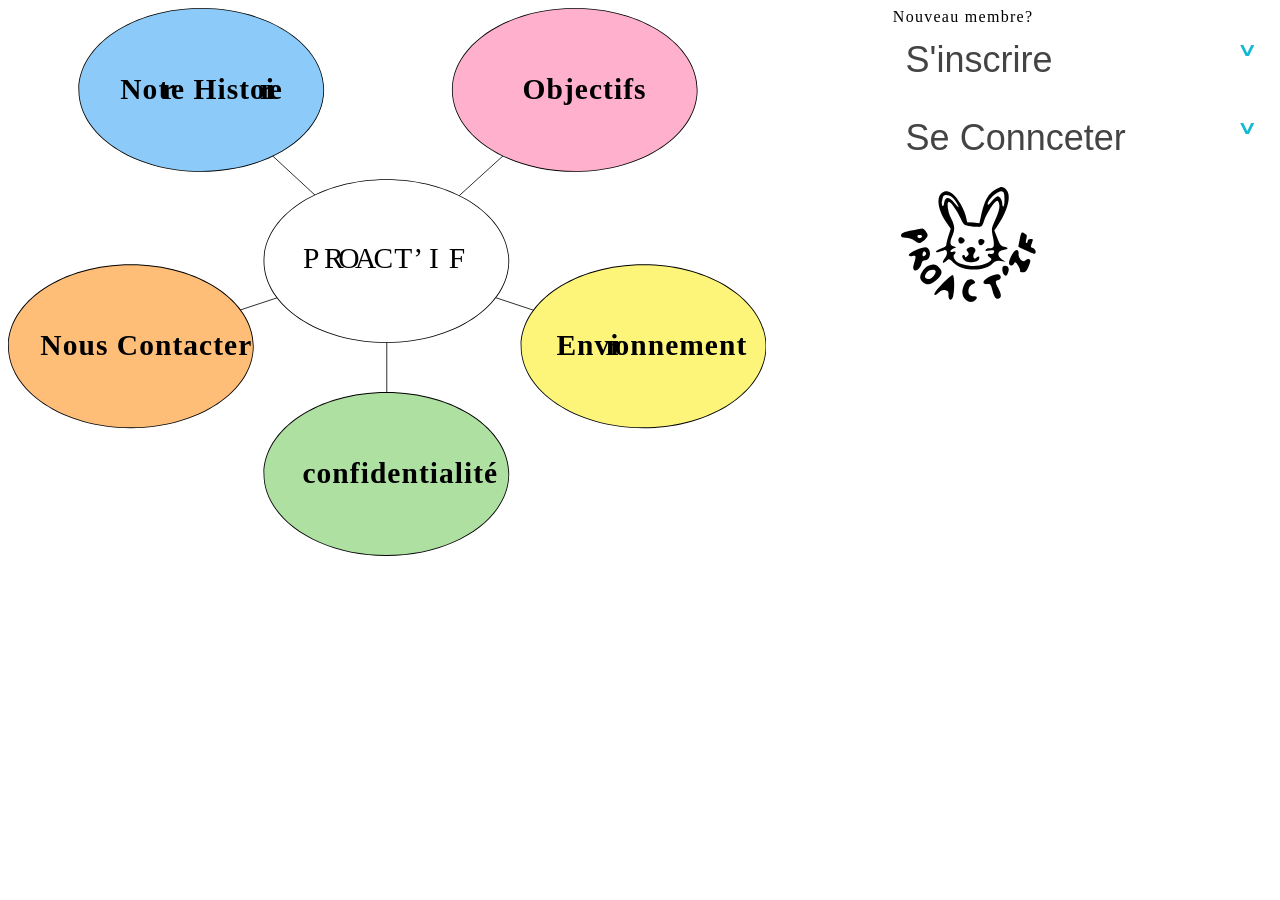
<file: B3351_Front_Proactif/target/B3351_Front_Proactif-1.0-SNAPSHOT/index.html>
<!DOCTYPE html>
<html>
    <head>
        <title>Bienvenue sur Proact'IF</title>
        <meta charset="UTF-8">
        <script src="https://code.jquery.com/jquery-3.3.1.min.js"></script>
        <link rel="stylesheet" href="CSS/indexStyle.css" />
        
    </head>
    
    <body>
        <div id="accordion_tab">
            Nouveau membre?
            <button class="accordion">S'inscrire</button>
            <div class="panel">
                Identifiant : <input type="email" id="champ-email" name="login" placeholder="identifiant" value="c1@proact.if"/><br>
                Mot de passe : <input type="password" id="champ-mdp" name="password" placeholder="mot de passe" value="toto"/><br>
                Civilité : <select id="champ-civil" name="civil">
                                <option value="M.">M.</option>
                                <option value="Mme">Mme</option>
                           </select><br>
                Nom : <input type="text" id="champ-nom" name="nom" placeholder="nom" value="Canneddu" /><br>
                Prénom : <input type="text" id="champ-prenom" name="prenom" placeholder="prénom" value="Hugo" /><br>
                Date de naissance : <input type="date" id="champ-date" name="date_naissance"/><br>
                Domicile : <input type="text" id="champ-adresse" name="adresse" placeholder="adresse" value="20 avenue Albert Einstein, Villeurbanne"/><br> 
                Téléphone : <input type="text" id="champ-tel" name="telephone" placeholder="numéro de téléphone" value="0680994791" /><br>

                <button id="bouton-inscription" class="bouton">S'inscrire</button>
                
                <div id="messageInscription" class="errorText">.</div>
            </div>
            <button class="accordion" >Se Connceter</button>
            <div class="panel">
                Identifiant : <br><input type="email" id="champ-login" name="login" value="e1@proact.if" /><br>
                Mot de passe : <br><input type="password" id="champ-password" name="password" />
                <button id="bouton-connexion" class="bouton">&#x2713;</button>                
                <div id="message" class="errorText">.</div>
                <a href="index.html">Mot de passe oublié?</a>
            </div>
            <svg xmlns="http://www.w3.org/2000/svg" viewBox="0 0 118 95" preserveAspectRatio="xMidYMid meet" width="118pt" height="95pt" version="1.0">
                <g fill="#000000" stroke="none" transform="translate(0 95) scale(0.1 -0.1)">
                <path d="M 780 907 c -65 -34 -90 -76 -120 -205 l -12 -53 l -46 4 l -45 3 l -13 52 c -18 68 -77 157 -116 173 c -26 10 -35 10 -57 -2 c -49 -28 -37 -129 27 -222 l 35 -50 l -17 -52 c -9 -28 -16 -59 -16 -68 c 0 -9 -15 -20 -35 -27 c -42 -14 -61 -36 -22 -27 c 14 4 32 9 40 13 c 25 9 30 -28 7 -59 c -26 -34 -19 -48 10 -22 c 20 18 21 18 53 -13 c 68 -66 231 -69 294 -6 c 20 20 31 24 61 19 l 37 -6 l -28 18 c -40 26 -35 67 11 71 c 39 4 42 19 5 24 c -23 3 -31 12 -50 63 l -23 59 l 24 36 c 78 114 106 230 66 270 c -23 23 -36 25 -70 7 Z m 56 -75 c 1 -29 -3 -55 -7 -58 c -5 -3 -9 4 -9 16 c 0 29 -18 60 -35 60 c -7 0 -27 -17 -44 -37 c -23 -28 -31 -33 -31 -19 c 0 29 75 98 102 94 c 20 -3 23 -9 24 -56 Z m -386 6 c 12 -13 28 -36 36 -53 c 12 -25 8 -23 -24 14 c -44 51 -69 51 -79 0 c -3 -19 -9 -26 -13 -19 c -7 11 -5 33 6 68 c 6 20 52 14 74 -10 Z m 348 -57 c 2 -20 -8 -57 -29 -102 c -32 -70 -32 -71 -19 -136 c 13 -69 8 -82 -32 -83 c -9 0 -20 -5 -24 -12 c -5 -8 3 -9 30 -5 c 31 5 37 3 34 -11 c -2 -11 -11 -16 -26 -14 c -26 4 -29 -13 -5 -27 c 50 -27 -88 -79 -161 -60 c -17 4 -43 11 -58 14 c -35 7 -66 51 -49 68 c 17 17 13 29 -9 22 c -27 -9 -25 9 3 23 l 22 11 l -22 7 c -27 7 -29 28 -8 77 c 21 51 19 79 -10 133 c -24 46 -34 124 -16 124 c 14 0 65 -71 88 -125 c 19 -45 25 -51 60 -57 c 21 -4 52 -7 70 -7 c 29 -1 33 3 47 47 c 20 59 83 155 99 149 c 7 -2 13 -18 15 -36 Z" />
                <path d="M 503 543 c -18 -6 -16 -40 1 -46 c 8 -3 20 1 27 9 c 10 12 9 18 -2 28 c -8 8 -20 12 -26 9 Z" />
                <path d="M 640 511 c 0 -27 19 -36 37 -18 c 18 18 9 37 -18 37 c -12 0 -19 -7 -19 -19 Z" />
                <path d="M 561 461 c -12 -8 -13 -12 -1 -26 c 11 -14 11 -19 -3 -33 c -11 -10 -17 -12 -17 -4 c 0 7 -4 12 -10 12 c -21 0 -9 -35 16 -47 c 31 -14 91 -6 99 15 c 8 21 -2 27 -20 12 c -12 -10 -16 -9 -21 4 c -3 9 -1 23 6 31 c 26 31 -12 59 -49 36 Z" />
                <path d="M 150 596 c -73 -13 -90 -21 -90 -42 c 0 -9 11 -14 36 -14 c 21 0 47 -8 61 -20 c 14 -11 31 -20 38 -20 c 21 0 65 40 65 59 c 0 16 -30 53 -41 50 c -2 0 -33 -6 -69 -13 Z m 68 -48 c -3 -7 -11 -13 -18 -13 c -7 0 -15 6 -17 13 c -3 7 4 12 17 12 c 13 0 20 -5 18 -12 Z" />
                <path d="M 951 530 c -6 -28 -11 -53 -11 -56 c 0 -5 109 -54 121 -54 c 18 0 8 38 -11 43 c -17 4 -19 9 -10 32 c 13 35 13 35 -10 35 c -11 0 -20 -7 -20 -15 c 0 -8 -4 -15 -9 -15 c -6 0 -6 12 -1 30 c 7 25 5 32 -10 40 c -27 15 -27 14 -39 -40 Z" />
                <path d="M 173 448 c -56 -22 -75 -55 -28 -46 c 28 6 30 1 13 -54 c -8 -29 -9 -41 0 -50 c 15 -15 48 13 56 48 c 4 15 14 24 26 24 c 29 0 47 42 32 75 c -14 30 -30 30 -99 3 Z m 69 -40 c -15 -15 -26 -4 -18 18 c 5 13 9 15 18 6 c 9 -9 9 -15 0 -24 Z" />
                <path d="M 915 442 c -17 -12 -45 -69 -45 -91 c 0 -25 25 -28 38 -5 c 8 14 12 12 29 -12 c 11 -16 18 -35 16 -41 c -3 -8 4 -13 19 -13 c 18 0 29 9 41 35 c 9 20 17 42 17 50 c 0 18 -21 20 -38 3 c -17 -17 -53 18 -50 50 c 3 26 -10 37 -27 24 Z" />
                <path d="M 271 331 c -26 -7 -55 -42 -66 -78 c -8 -28 25 -63 60 -63 c 29 0 90 51 98 81 c 4 14 -2 29 -18 45 c -25 25 -34 27 -74 15 Z m 49 -44 c 0 -25 -31 -57 -56 -57 c -29 0 -32 24 -7 52 c 18 21 63 24 63 5 Z" />
                <path d="M 820 301 c 0 -16 7 -34 15 -41 c 12 -10 17 -8 26 13 c 15 32 6 57 -21 57 c -15 0 -20 -7 -20 -29 Z" />
                <path d="M 723 246 c -50 -24 -61 -60 -17 -54 c 24 3 28 -1 39 -45 c 14 -55 27 -72 49 -64 c 21 8 20 30 -4 77 c -25 49 -25 56 1 63 c 26 7 22 42 -6 43 c -11 1 -39 -8 -62 -20 Z" />
                <path d="M 372 196 c -56 -58 -74 -86 -55 -86 c 4 0 17 10 29 21 c 16 15 30 20 47 15 c 21 -5 25 -12 23 -38 c -1 -40 25 -46 35 -8 c 13 46 10 160 -4 160 c -7 0 -40 -29 -75 -64 Z" />
                <path d="M 562 223 c -18 -7 -42 -58 -42 -90 c 0 -58 62 -97 98 -61 c 18 18 14 28 -12 28 c -32 0 -45 19 -39 53 c 4 18 15 32 30 38 c 21 8 23 12 13 24 c -13 15 -25 17 -48 8 Z" />
                </g>
            </svg>
        </div>
        
        <div id="image">
            <svg id="Principal" xmlns="http://www.w3.org/2000/svg" viewBox="0 0 926 669" width="60%" height="100%">
                <defs>
                    <style>
                        .cls-1{fill:none;stroke:#000;stroke-miterlimit:10;}
                        .cls-2{fill:#fff;}.cls-11,.cls-3{font-size:36px;}
                        .cls-3{font-family:HandsDown;}.cls-4{letter-spacing:0.06em;}
                        .cls-5{letter-spacing:-0.05em;}.cls-6{letter-spacing:-0.09em;}
                        .cls-7{letter-spacing:-0.15em;}.cls-8{letter-spacing:0.17em;}
                        .cls-9{letter-spacing:.5em;}.cls-10{fill:#ffbe78;}
                        .cls-11{font-family:Roboto-BoldCondensed, Roboto;font-weight:700;}
                        .cls-12{fill:#aee0a2;}.cls-13{fill:#fdf57a;}
                        .cls-14{letter-spacing:-0.01em;}
                        .cls-15{fill:#ffb0cd;}
                        .cls-16{fill:#8ccbf9;}
                        .cls-17{letter-spacing:-0.01em;}
                    </style>
                </defs>
                <title>Accueil_ProactIF</title>
                <g id="ligne">
                    <line class="cls-1" x1="236.5" y1="100.5" x2="462.5" y2="309.5"/>
                    <line class="cls-1" x1="692.5" y1="100.5" x2="462.5" y2="309.5"/>
                    <line class="cls-1" x1="462.5" y1="586.5" x2="462.5" y2="309.5"/>
                    <line class="cls-1" x1="148.5" y1="413.5" x2="462.5" y2="309.5"/>
                    <line class="cls-1" x1="775.5" y1="413.5" x2="462.5" y2="309.5"/>
                </g>
                <g id="Centre">
                    <ellipse class="cls-2" cx="462" cy="309" rx="149.5" ry="99.5"/>
                    <path d="M490,441c82.16,0,149,44.41,149,99s-66.84,99-149,99-149-44.41-149-99,66.84-99,149-99m0-1c-82.84,0-150,44.77-150,100s67.16,100,150,100,150-44.77,150-100S572.84,440,490,440Z" transform="translate(-28 -231)"/>
                    <text class="cls-3" transform="translate(360.08 317.53)">
                        <tspan class="cls-4">P</tspan>
                        <tspan class="cls-5" x="25.85" y="0">R</tspan>
                        <tspan class="cls-6" x="43.2" y="0">O</tspan>
                        <tspan class="cls-7" x="63.58" y="0">A</tspan>
                        <tspan x="86.22" y="0">CT’</tspan>
                        <tspan class="cls-8" x="154.04" y="0">I</tspan>
                        <tspan class="cls-9" x="177.98" y="0">F</tspan>
                    </text>
                </g>
                <a href="nousContacter.html"><g id="nous_contacter" >
                    
                    <ellipse class="cls-10" cx="150" cy="413" rx="149.5" ry="99.5"/>
                    <path d="M178,545c82.16,0,149,44.41,149,99s-66.84,99-149,99S29,698.59,29,644s66.84-99,149-99m0-1C95.16,544,28,588.77,28,644S95.16,744,178,744s150-44.77,150-100S260.84,544,178,544Z" transform="translate(-28 -231)"/>
                    <text class="cls-11" transform="translate(39.52 424.04)">Nous Contacter</text>
                    
                </g></a>

                <a href="nousContacter.html"><g id="confidentialité">
                    <ellipse class="cls-12" cx="462" cy="569" rx="149.5" ry="99.5"/>
                    <path d="M490,701c82.16,0,149,44.41,149,99s-66.84,99-149,99-149-44.41-149-99,66.84-99,149-99m0-1c-82.84,0-150,44.77-150,100s67.16,100,150,100,150-44.77,150-100S572.84,700,490,700Z" transform="translate(-28 -231)"/>
                    <text class="cls-11" transform="translate(359.52 579.52)">confidentialité</text>
                </g></a>
                <a href="nousContacter.html"><g id="environnment">
                    <ellipse class="cls-13" cx="776" cy="413" rx="149.5" ry="99.5"/>
                    <path d="M804,545c82.16,0,149,44.41,149,99s-66.84,99-149,99-149-44.41-149-99,66.84-99,149-99m0-1c-82.84,0-150,44.77-150,100s67.16,100,150,100,150-44.77,150-100S886.84,544,804,544Z" transform="translate(-28 -231)"/>
                    <text class="cls-11" transform="translate(669.59 423.52)">Envi<tspan class="cls-14" x="60.1" y="0">r</tspan>
                        <tspan x="70.95" y="0">onnement</tspan>
                    </text>
                    </g></a>
                <a href="nousContacter.html"><g id="obectifs">
                    <ellipse class="cls-15" cx="692" cy="100" rx="149.5" ry="99.5"/>
                    <path d="M720,232c82.16,0,149,44.41,149,99s-66.84,99-149,99-149-44.41-149-99,66.84-99,149-99m0-1c-82.84,0-150,44.77-150,100s67.16,100,150,100,150-44.77,150-100S802.84,231,720,231Z" transform="translate(-28 -231)"/>
                    <text class="cls-11" transform="translate(628.24 110.52)">Objectifs</text>
                </g></a>
                <a href="nousContacter.html"><g id="notre_histoire">
                    <ellipse class="cls-16" cx="236" cy="100" rx="149.5" ry="99.5"/>
                    <path d="M264,232c82.16,0,149,44.41,149,99s-66.84,99-149,99-149-44.41-149-99,66.84-99,149-99m0-1c-82.84,0-150,44.77-150,100s67.16,100,150,100,150-44.77,150-100S346.84,231,264,231Z" transform="translate(-28 -231)"/>
                    <text class="cls-11" transform="translate(137.08 110.52)">Not<tspan class="cls-17" x="50.96" y="0">r</tspan>
                        <tspan x="61.82" y="0">e Histoi</tspan>
                        <tspan class="cls-17" x="170.51" y="0">r</tspan>
                        <tspan x="181.37" y="0">e</tspan>
                    </text>
                </g></a>
            </svg>
        </div>

        <script src ="JS/accordionJS.js" type="text/javascript"></script>
        <script>
            function connexion() {
                var champLogin = $('#champ-login').val();
                var champPassword = $('#champ-password').val();

                $('#message').html('Connexion en cours...');

                $.ajax({
                    url: './ActionServlet',
                    method: 'POST',
                    data: {
                        todo: 'connecter',
                        login: champLogin,
                        password: champPassword
                    },
                    dataType: 'json'
                }).done(function (data) {
                    var type = data.type;
                    console.log(data.type);
                    // si connexion ok, aller sur la page suivante :
                    if(type==="employe"){
                        window.location = "interventionEnCours.html";
                    }else if (type==="client"){
                        window.location = "homeClient.html";
                    }else{
                        // si connexion pas ok afficher un texte dans la div message :
                        $('#message').html('Echec de la connexion');
                    }
                });
            }
            
            function inscription(){
                var champemail = $('#champ-email').val();
                var champmdp = $('#champ-mdp').val();
                var champcivil = $('#champ-civil').val();
                var champnom = $('#champ-nom').val();
                var champprenom = $('#champ-prenom').val();
                var champdate = $('#champ-date').val();
                var champadresse = $('#champ-adresse').val();
                var champtel = $('#champ-tel').val();
                
                $.ajax({
                    url: './ActionServlet',
                    method: 'POST',
                    data: {
                        todo: 'inscrire',
                        login: champemail,
                        password: champmdp,
                        civil: champcivil,
                        nom: champnom,
                        prenom: champprenom,
                        date: champdate,
                        adresse: champadresse,
                        tel: champtel
                    },
                    dataType: 'json'
                }).done(function(data){
                    var type = data.type;
                    console.log(data.type);
                    // si connexion ok, aller sur la page suivante :
                    if (type==="client"){
                        window.location = "homeClient.html";
                    }else{
                         $('#messageInscription').html('Echec de l\'insciption');
                    }
                });
            }

            $(document).ready(function () {
                // ajout d'un "handler" sur le clic du bouton de connexion
                $('#bouton-connexion').on('click', function () {
                    // affichage pour debugage dans la console javascript du navigateur
                    console.log('Click sur le bouton "Se Connecter"');
                    // appel de la fonction connexion
                    connexion();
                });
                $('#bouton-inscription').on('click', function () {
                    // affichage pour debugage dans la console javascript du navigateur
                    console.log('Click sur le bouton "S\'inscrire"');
                    // appel de la fonction connexion
                    inscription();
                });
            });
            
        </script>
    </body>
</html>
</file>
<file: B3351_Front_Proactif/target/B3351_Front_Proactif-1.0-SNAPSHOT/CSS/indexStyle.css>
/*
To change this license header, choose License Headers in Project Properties.
To change this template file, choose Tools | Templates
and open the template in the editor.
*/
/* 
    Created on : 6 mai 2019, 21:16:53
    Author     : hcann
*/

/* Style the buttons that are used to open and close the accordion panel */
body{
    letter-spacing: 0.1vw;
}
#accordion_tab{
    float : right;
    width: 30%;
}
.accordion {
    background-color: white;
    color: #444;
    cursor: pointer;
    width: 100%;
    padding: 1vw;
    text-align: left;
    border: none;
    outline: none;
    transition: 0.4s;
    font-size: 4vh;
}

.accordion:after {
  content: '\02C5'; /* Unicode character for "plus" sign (+) */
  font-size: 5vh;
  color: #14B9D3;
  float: right;
  margin-left: 1vw;
}

.active:after {
  content: "\02C4"; /* Unicode character for "minus" sign (-) */
}

/* Add a background color to the button if it is clicked on (add the .active class with JS), and when you move the mouse over it (hover) */
.active, .accordion:hover {
    background-color: #cccccc;
}

/* Style the accordion panel. Note: hidden by default */
.panel {
  padding: 0 1vw;
  background-color: white;
  max-height: 0;
  overflow: hidden;
  transition: max-height 0.2s ease-out;
  font-size: 4vh;
  line-height: 4.2vh;
}

.bouton{
    background-color:#C0F6FF;
    color:#14B9D3;
    font-size: 3vh;
    border: none;
    border-radius:0.5vh;
}

#bouton-connexion{
    border-radius:4vh;
    text-decoration : none;
    width:4vh;
    height:4vh;
}

input{
    width:50%;
    font-size: 2.8vh;
    border-radius: 0.5vh;
}
</file>
<file: B3351_Front_Proactif/src/main/webapp/CSS/indexStyle.css>
/*
To change this license header, choose License Headers in Project Properties.
To change this template file, choose Tools | Templates
and open the template in the editor.
*/
/* 
    Created on : 6 mai 2019, 21:16:53
    Author     : hcann
*/

/* Style the buttons that are used to open and close the accordion panel */
body{
    letter-spacing: 0.1vw;
}
#accordion_tab{
    float : right;
    width: 30%;
}
.accordion {
    background-color: white;
    color: #444;
    cursor: pointer;
    width: 100%;
    padding: 1vw;
    text-align: left;
    border: none;
    outline: none;
    transition: 0.4s;
    font-size: 4vh;
}

.accordion:after {
  content: '\02C5'; /* Unicode character for "plus" sign (+) */
  font-size: 5vh;
  color: #14B9D3;
  float: right;
  margin-left: 1vw;
}

.active:after {
  content: "\02C4"; /* Unicode character for "minus" sign (-) */
}

/* Add a background color to the button if it is clicked on (add the .active class with JS), and when you move the mouse over it (hover) */
.active, .accordion:hover {
    background-color: #cccccc;
}

/* Style the accordion panel. Note: hidden by default */
.panel {
  padding: 0 1vw;
  background-color: white;
  max-height: 0;
  overflow: hidden;
  transition: max-height 0.2s ease-out;
  font-size: 4vh;
  line-height: 4.2vh;
}

.bouton{
    background-color:#C0F6FF;
    color:#14B9D3;
    font-size: 3vh;
    border: none;
    border-radius:0.5vh;
}

#bouton-connexion{
    border-radius:4vh;
    text-decoration : none;
    width:4vh;
    height:4vh;
}

input{
    width:50%;
    font-size: 2.8vh;
    border-radius: 0.5vh;
}
</file>
